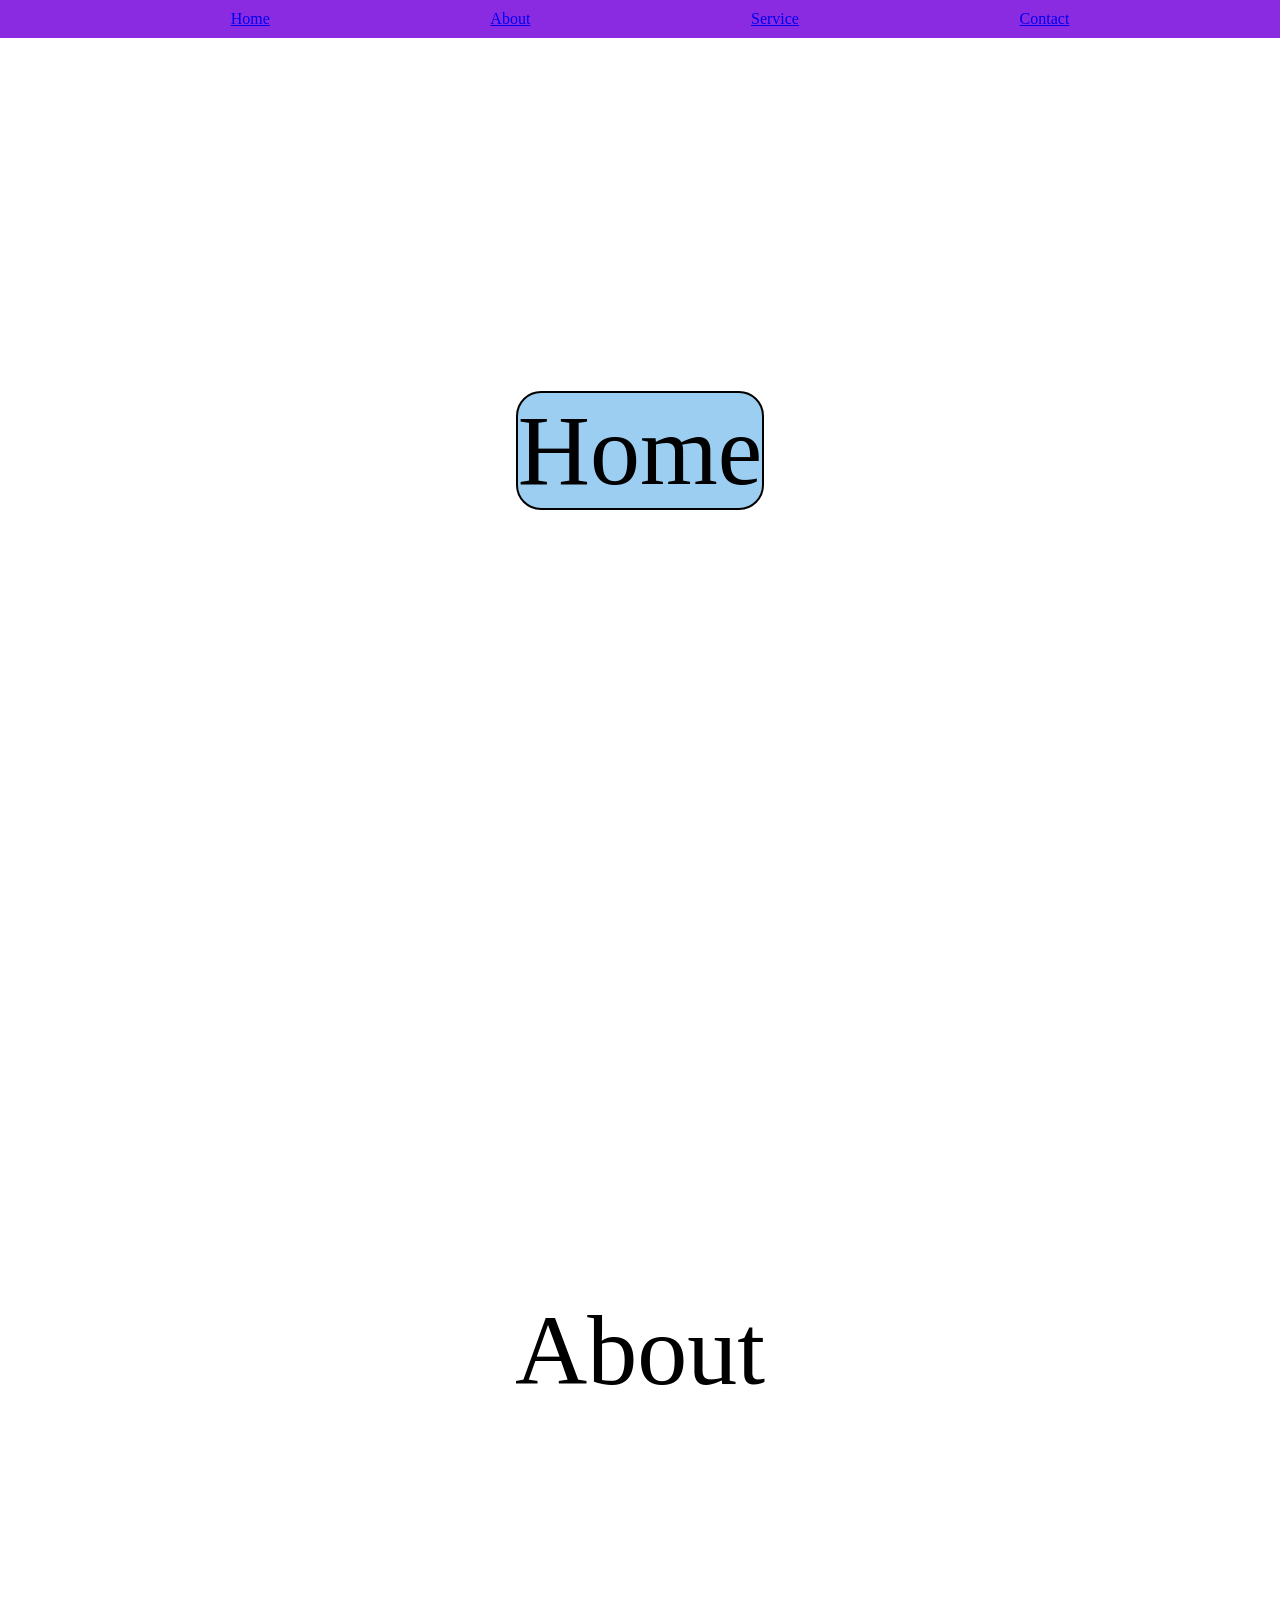
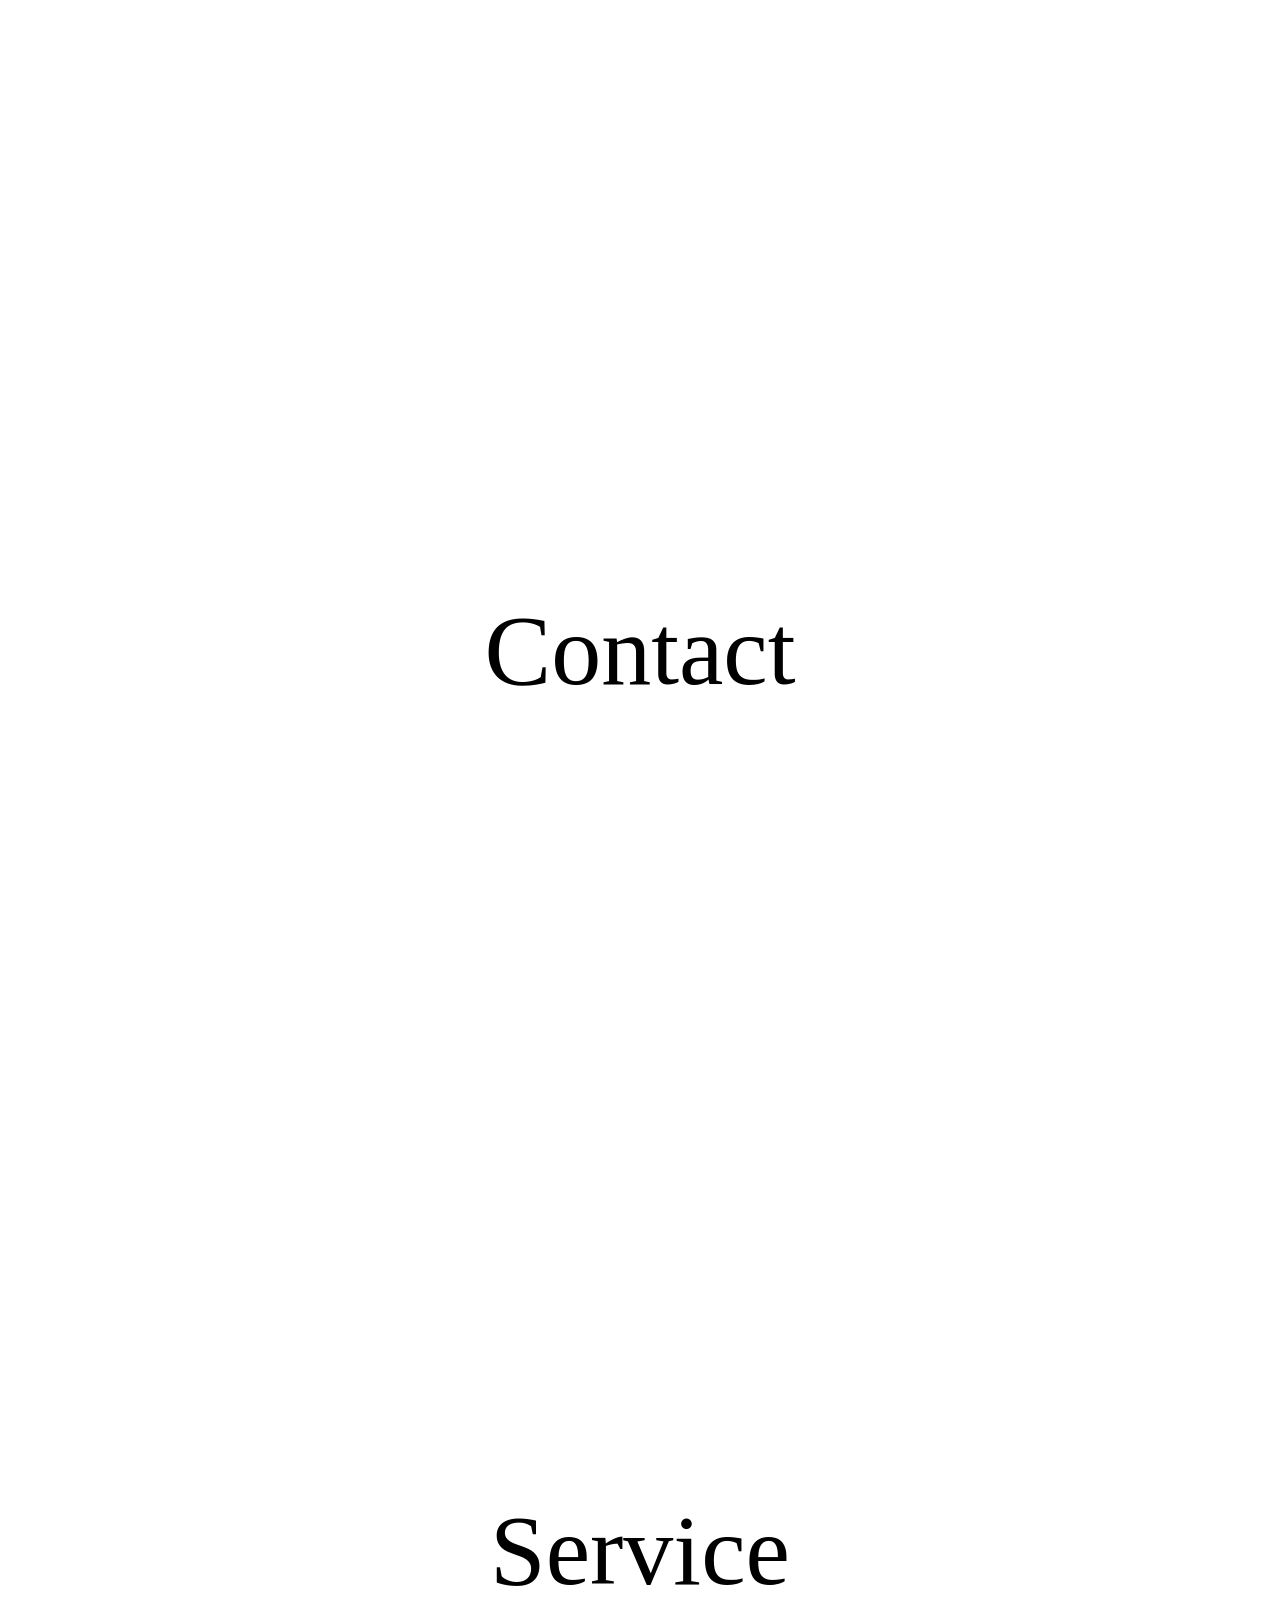
<file: index.html>
<!DOCTYPE html>
<html lang="en">
<head>
    <meta charset="UTF-8">
    <meta name="viewport" content="width=device-width, initial-scale=1.0">
    <title>Document</title>
    <nav>
        <a href="home">Home</a>
        <a href="about">About</a>
        <a href="service">Service</a>
        <a href="contact">Contact</a>
    </nav>
    <link rel="stylesheet" href="style.css">
</head>
<body>
    <section id="home">
        <div>Home</div>
    </section>
    <section id="about">About</section>
    <section id="contact">Contact</section>
    <section id="service">Service</section>
</body>
</html>
</file>
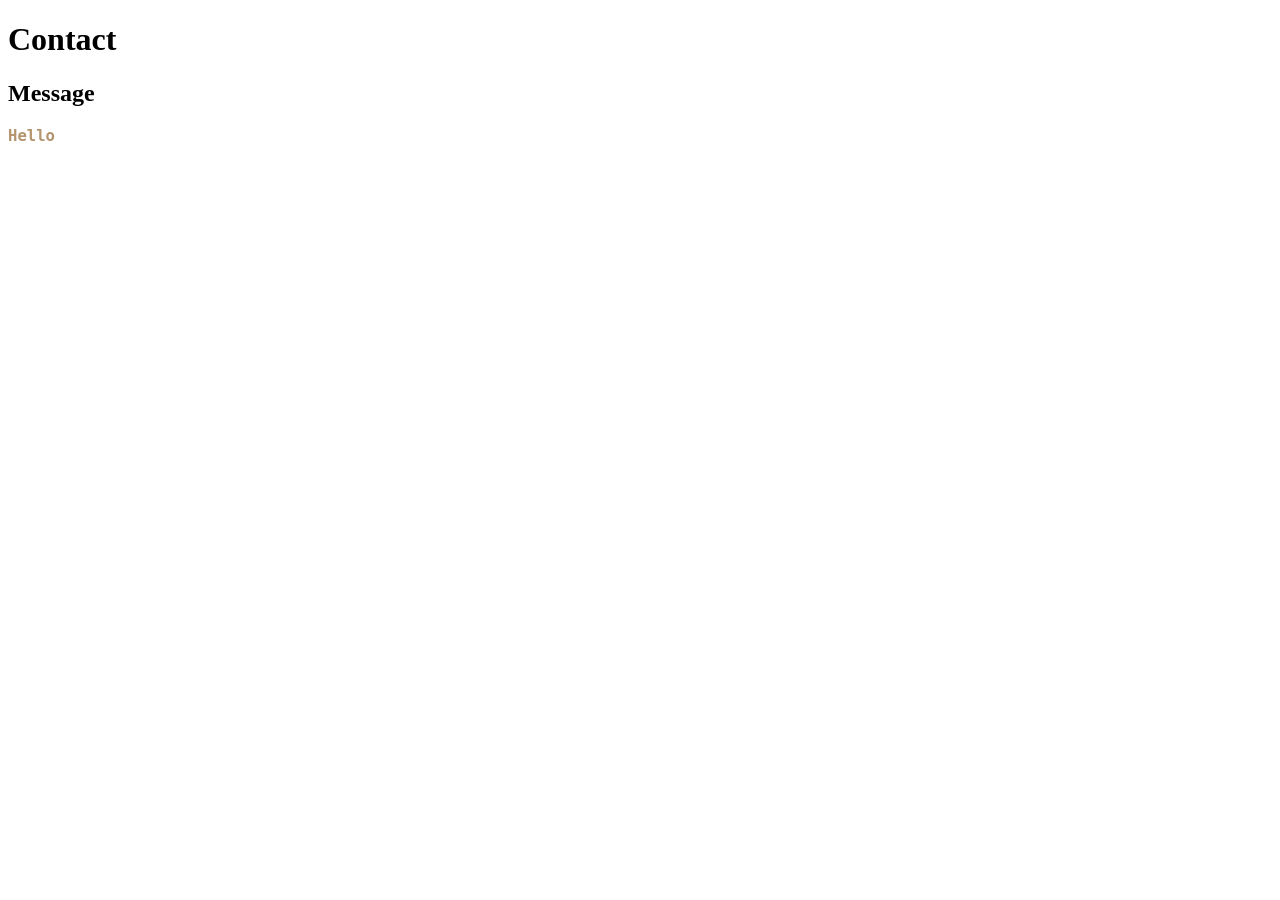
<file: contact.html>
<!DOCTYPE html>
<html lang="en">
<head>
    <meta charset="UTF-8">
    <meta name="viewport" content="width=, initial-scale=1.0">
    <title>Document</title>
</head>
<body>
    <h1>Contact</h1>
    <h2>Message</h2>
    <h1 style="color: rgb(180, 148, 109);font-size: larger;font-family: monospace;"> Hello</h1>
</body>
</html>
</file>
<file: style.css>
h1{
    color:rgb(100, 16, 44);
    font-size:larger;
    font-family:monospace;
}
body{
    height:100vh;
    margin: 0;
}
nav{
    display:flex;
    justify-content:space-evenly;
    background-color: blueviolet;
    color: aquamarine;
    padding: 10px;;
    position:fixed;
    width:100%;
}
video{
    height:100vh;
    width: 100vw;
}

section{
    height:100vh;
    width:100vw;
    font-size: 100px;
    display: flex;
    justify-content: center;
    align-items:center;
}
div{
    border: 2px solid black;
    background-color:rgb(155, 206, 240);
    border-radius: 25px;
    transition: all 1s ease;
}
div:hover{
    scale:200%;
    rotate: -30deg;
    transition: all 1s ease-in-out;
    align-items: center;
    transition: all 1s ease;
}
</file>
